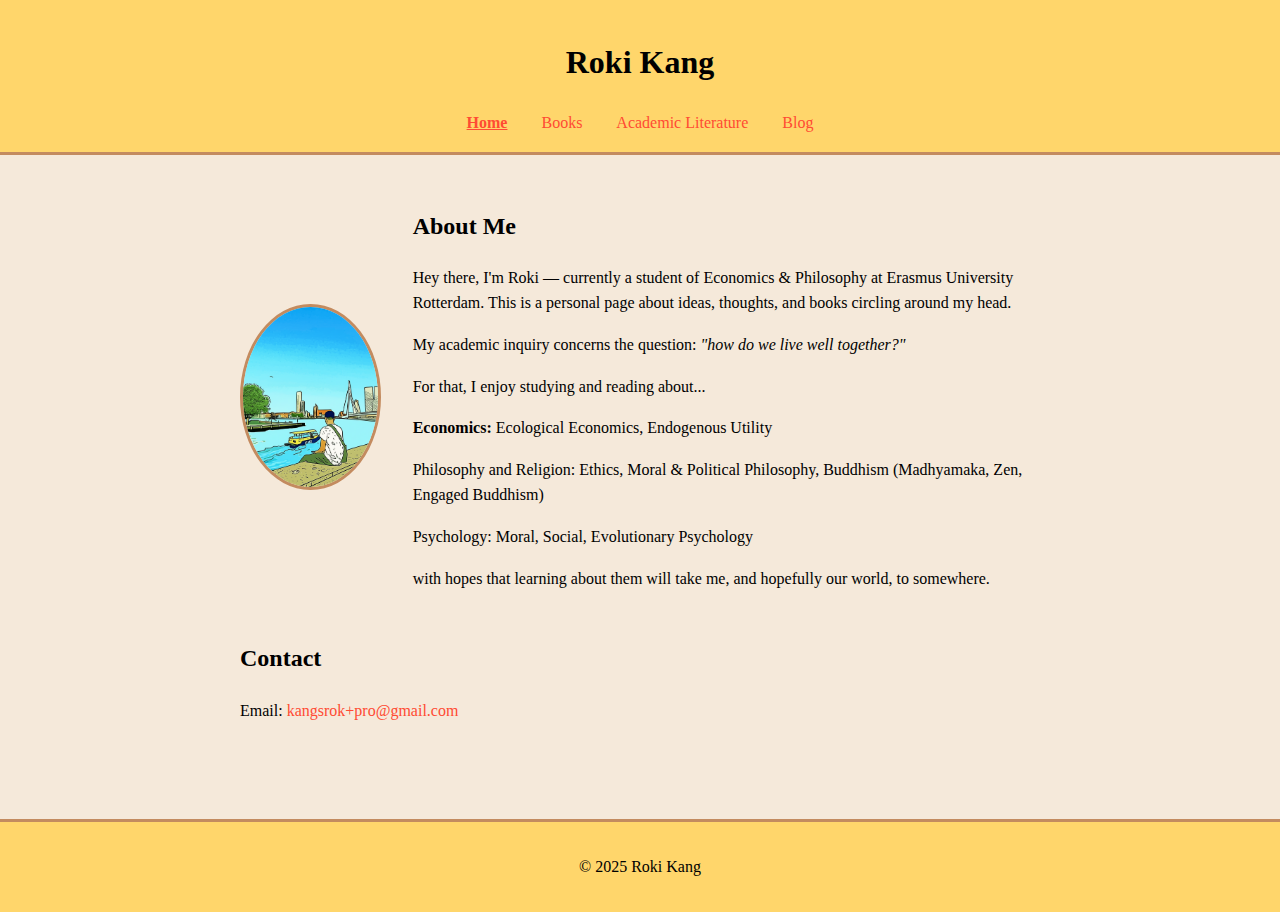
<file: index.html>
<!DOCTYPE html>
<html lang="en">
<head>
  <meta charset="UTF-8">
  <meta name="viewport" content="width=device-width, initial-scale=1.0">
  <title>Roki Kang | Home</title>
  <link rel="stylesheet" href="style.css">
  <link rel="icon" type="image/x-icon" href="images/favicon.ico">
</head>
<body>
  <header>
    <h1>Roki Kang</h1>
    <nav>
      <ul>
        <li><a href="index.html" class="active">Home</a></li>
        <li><a href="books.html">Books</a></li>
        <li><a href="academicliterature.html">Academic Literature</a></li>
        <li><a href="blog.html">Blog</a></li>
      </ul>
    </nav>
  </header>

  <main>
    <section class="about">
      <img src="images/rokirotterdam_filter.png" alt="Roki Kang" class="profile-photo" />
      <div>
        <h2>About Me</h2>
        <p>
          Hey there, I'm Roki — currently a student of Economics & Philosophy at Erasmus University Rotterdam. This is a personal page about ideas, thoughts, and books circling around my head.
        <p>
          My academic inquiry concerns the question: <i>"how do we live well together?"</i>
        <p>
            For that, I enjoy studying and reading about...
        <p>
              <b>Economics:</b> Ecological Economics, Endogenous Utility
        <p>
              </b>Philosophy and Religion:</b> Ethics, Moral & Political Philosophy, Buddhism (Madhyamaka, Zen, Engaged Buddhism)
        <p>
              </b>Psychology:</b> Moral, Social, Evolutionary Psychology
        <p>
          with hopes that learning about them will take me, and hopefully our world, to somewhere.
        </p>
      </div>
    </section>

    <section class="contact">
      <h2>Contact</h2>
      <p>Email: <a href="mailto:kangsrok@gmail.com">kangsrok+pro@gmail.com</a></p>
    </section>
  </main>

  <footer>
    <p>© 2025 Roki Kang</p>
  </footer>
</body>
</html>
</file>
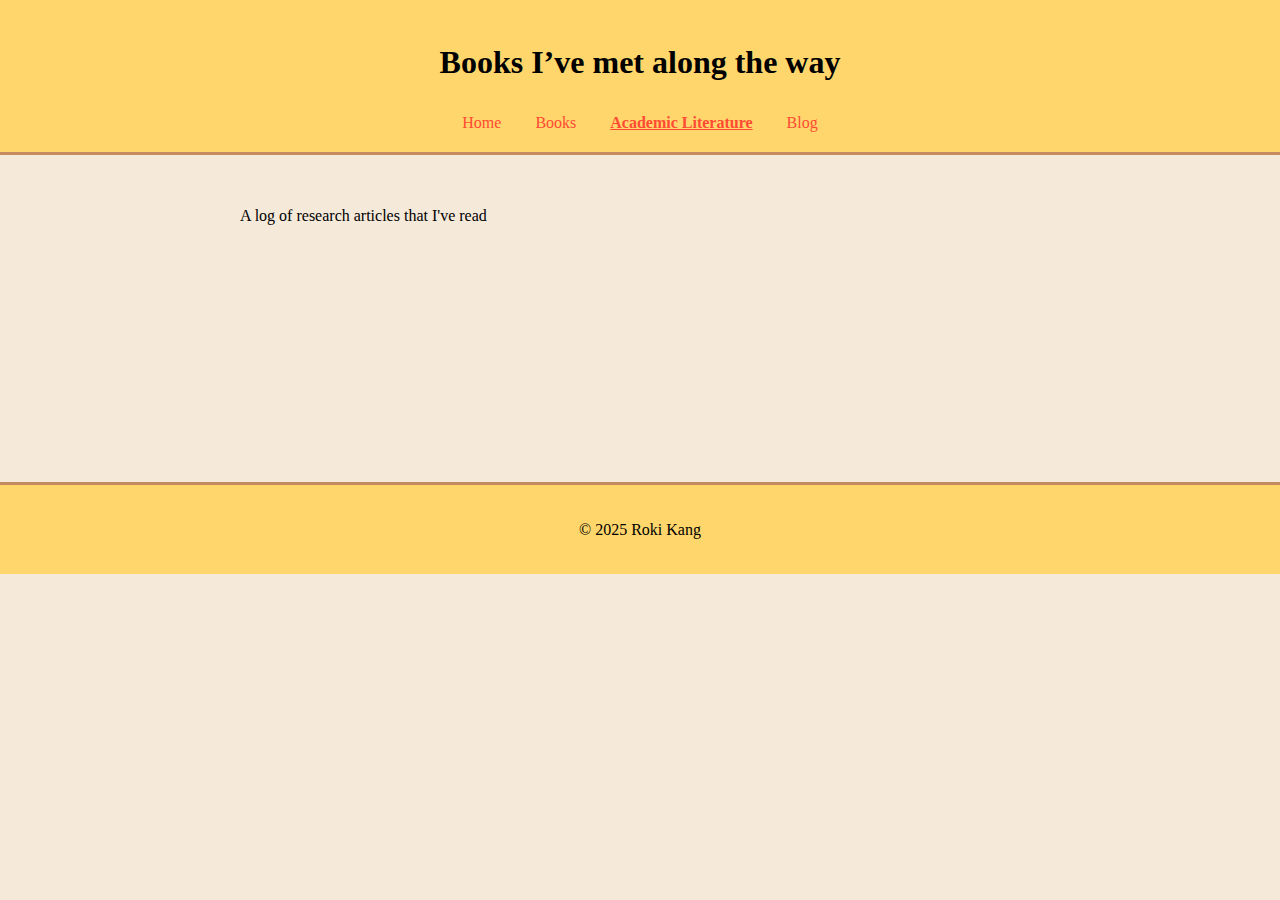
<file: academicliterature.html>
<!DOCTYPE html>
<html lang="en">
<head>
  <meta charset="UTF-8">
  <meta name="viewport" content="width=device-width, initial-scale=1.0">
  <title>Academic Literature | Roki Kang</title>
  <link rel="stylesheet" href="style.css">
  <link rel="icon" type="image/x-icon" href="images/favicon.ico">
</head>
<body>
  <header>
    <h1>Books I’ve met along the way</h1>
    <nav>
      <ul>
        <li><a href="index.html">Home</a></li>
        <li><a href="books.html">Books</a></li>
        <li><a href="academicliterature.html" class="active">Academic Literature</a></li>
        <li><a href="blog.html">Blog</a></li>
      </ul>
    </nav>
  </header>

<main>
  <section class="notion-embed">
    <p>
      A log of research articles that I've read
    </p>
    <iframe
      src="https://garnet-gas-f1b.notion.site/ebd/29a22e35b660805e90c2dcd1fa8d4e49?v=29a22e35b6608166ba40000c01d958ae"
      frameborder="0"
      allowfullscreen>
    </iframe>
  </section>
</main>

  <footer>
    <p>© 2025 Roki Kang</p>
  </footer>
</body>
</html>
</file>
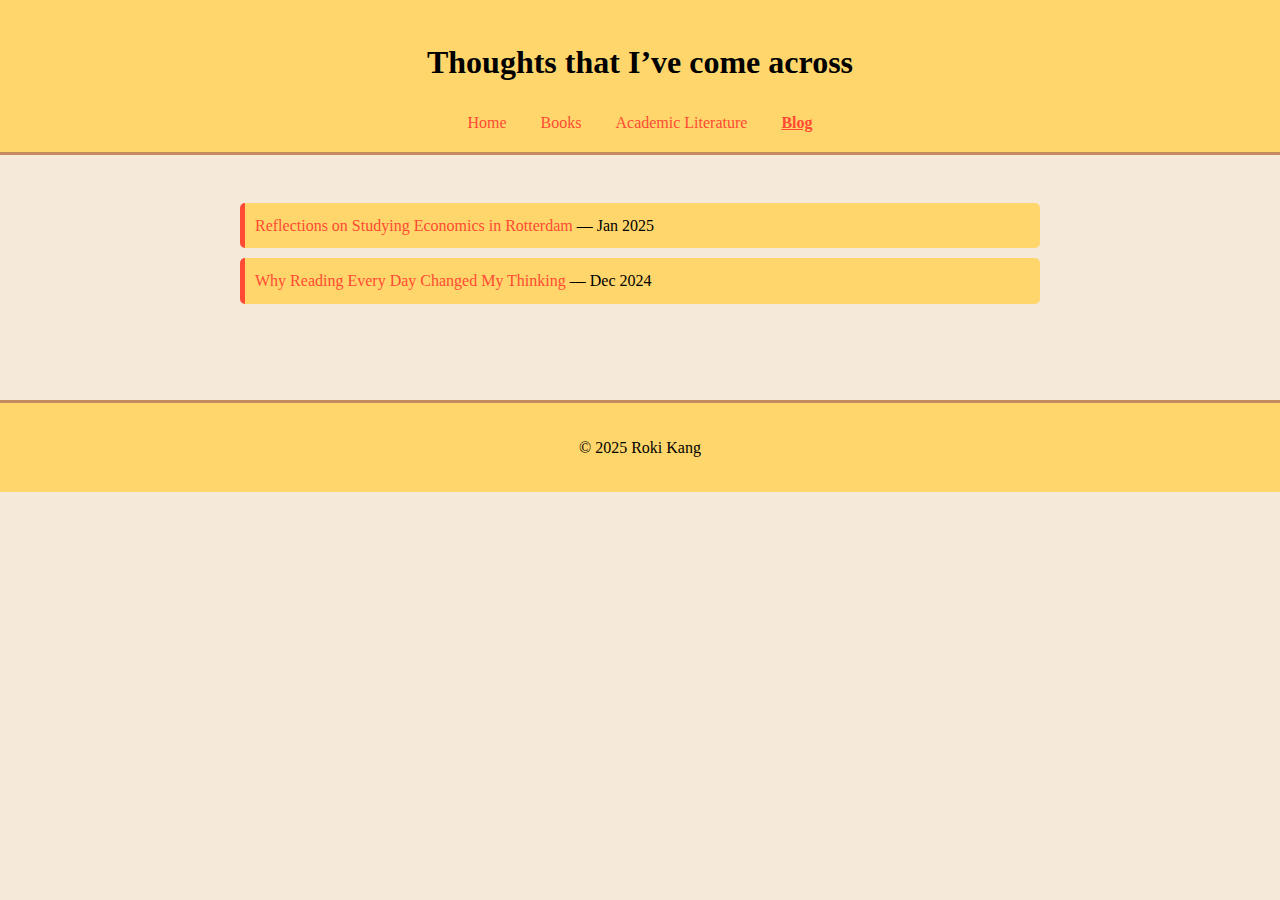
<file: blog.html>
<!DOCTYPE html>
<html lang="en">
<head>
  <meta charset="UTF-8">
  <meta name="viewport" content="width=device-width, initial-scale=1.0">
  <title>Blog | Roki Kang</title>
  <link rel="stylesheet" href="style.css">
  <link rel="icon" type="image/x-icon" href="images/favicon.ico">
</head>
<body>
  <header>
    <h1>Thoughts that I’ve come across</h1>
    <nav>
      <ul>
        <li><a href="index.html">Home</a></li>
        <li><a href="books.html">Books</a></li>
        <li><a href="academicliterature.html">Academic Literature</a></li>
        <li><a href="blog.html" class="active">Blog</a></li>
      </ul>
    </nav>
  </header>

  <main>
    <section>
      <ul class="blog-list">
        <li><a href="#">Reflections on Studying Economics in Rotterdam</a> — Jan 2025</li>
        <li><a href="#">Why Reading Every Day Changed My Thinking</a> — Dec 2024</li>
      </ul>
    </section>
  </main>

  <footer>
    <p>© 2025 Roki Kang</p>
  </footer>
</body>
</html>
</file>
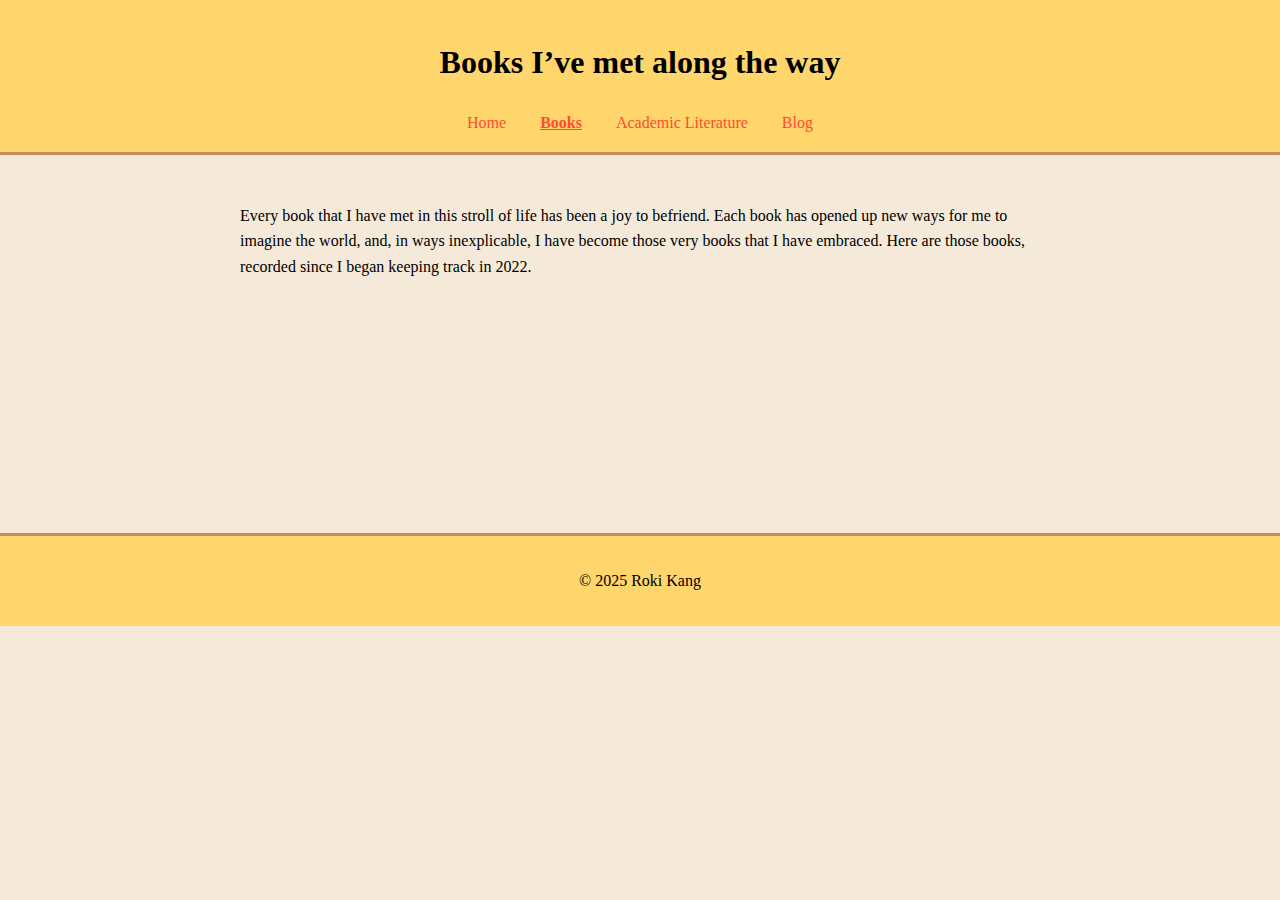
<file: books.html>
<!DOCTYPE html>
<html lang="en">
<head>
  <meta charset="UTF-8">
  <meta name="viewport" content="width=device-width, initial-scale=1.0">
  <title>Books | Roki Kang</title>
  <link rel="stylesheet" href="style.css">
  <link rel="icon" type="image/x-icon" href="images/favicon.ico">
</head>
<body>
  <header>
    <h1>Books I’ve met along the way</h1>
    <nav>
      <ul>
        <li><a href="index.html">Home</a></li>
        <li><a href="books.html" class="active">Books</a></li>
        <li><a href="academicliterature.html">Academic Literature</a></li>
        <li><a href="blog.html">Blog</a></li>
      </ul>
    </nav>
  </header>

<main>
  <section class="notion-embed">
    <p>
      Every book that I have met in this stroll of life has been a joy to befriend. Each book has opened up new ways for me to imagine the world, and, in ways inexplicable, I have become those very books that I have embraced. Here are those books, recorded since I began keeping track in 2022.
    </p>
    <iframe
      src="https://garnet-gas-f1b.notion.site/ebd/b87224e489eb4dfeb3d3b30a63295953?v=4df6f171cc574170a49d666721a95d1f"
      frameborder="0"
      allowfullscreen>
    </iframe>
  </section>
</main>

  <footer>
    <p>© 2025 Roki Kang</p>
  </footer>
</body>
</html>
</file>
<file: style.css>
/* ===== Base ===== */
body {
  margin: 0;
  font-family: "Times New Roman", serif;
  background-color: #F5E9DA;
  color: #000000;
  line-height: 1.6;
}

h1, h2 {
  color: #000000;
}

a {
  color: #FF4B33;
  text-decoration: none;
}

a:hover {
  color: #C38B5F;
}

/* ===== Header & Nav ===== */
header {
  background-color: #FFD66B;
  padding: 1em 0;
  text-align: center;
  border-bottom: 3px solid #C38B5F;
}

nav ul {
  list-style: none;
  padding: 0;
  margin: 0;
}

nav li {
  display: inline-block;
  margin: 0 15px;
}

nav a.active {
  font-weight: bold;
  text-decoration: underline;
}

/* ===== Main Content ===== */
main {
  padding: 2em;
  max-width: 800px;
  margin: auto;
}

.about {
  display: flex;
  flex-direction: row;
  align-items: center;
  gap: 2em;
  margin-bottom: 2em;
}

.profile-photo {
  width: 180px;
  height: 180px;
  border-radius: 50%;
  border: 3px solid #C38B5F;
  object-fit: cover;
}

/* ===== Lists ===== */
.book-list, .blog-list {
  list-style: none;
  padding: 0;
}

.book-list li, .blog-list li {
  background-color: #FFD66B;
  margin: 10px 0;
  padding: 10px;
  border-left: 5px solid #FF4B33;
  border-radius: 5px;
}

/* ===== Footer ===== */
footer {
  text-align: center;
  padding: 1em 0;
  background-color: #FFD66B;
  border-top: 3px solid #C38B5F;
  margin-top: 3em;
}
</file>
